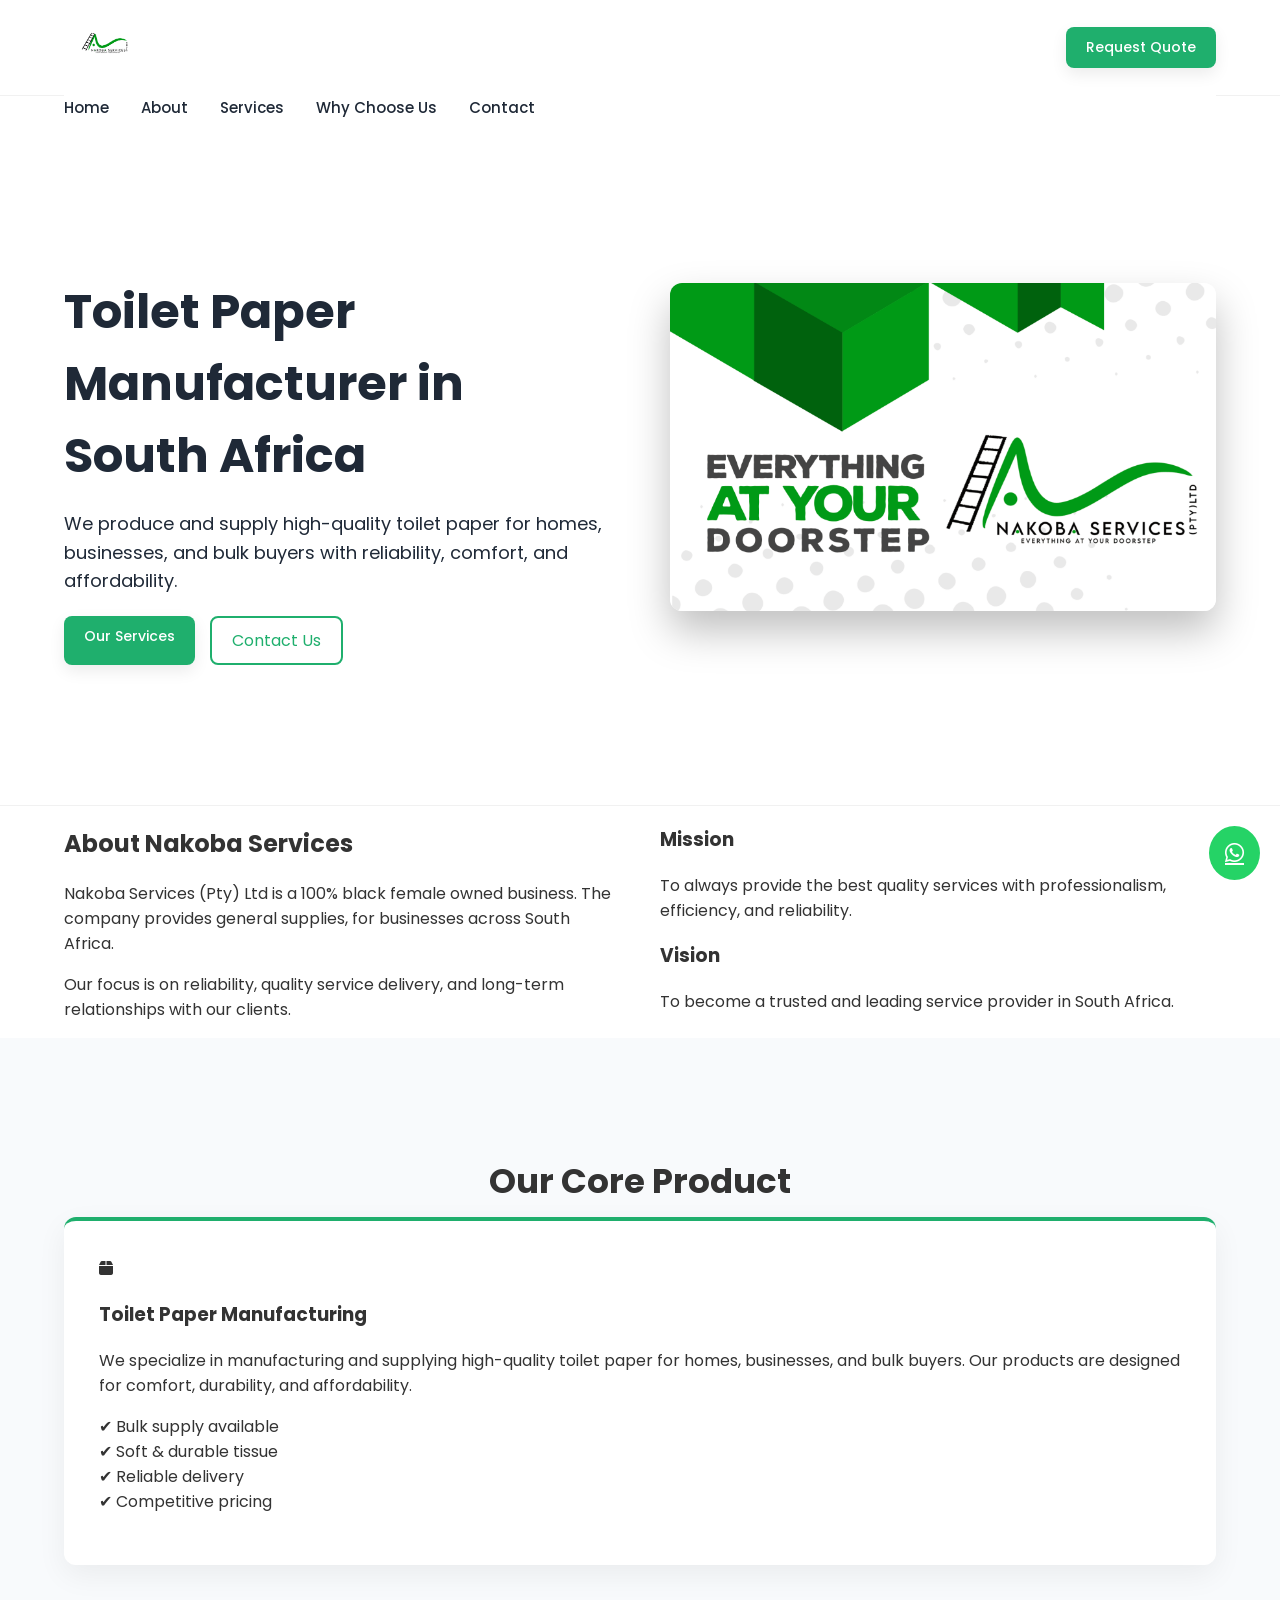
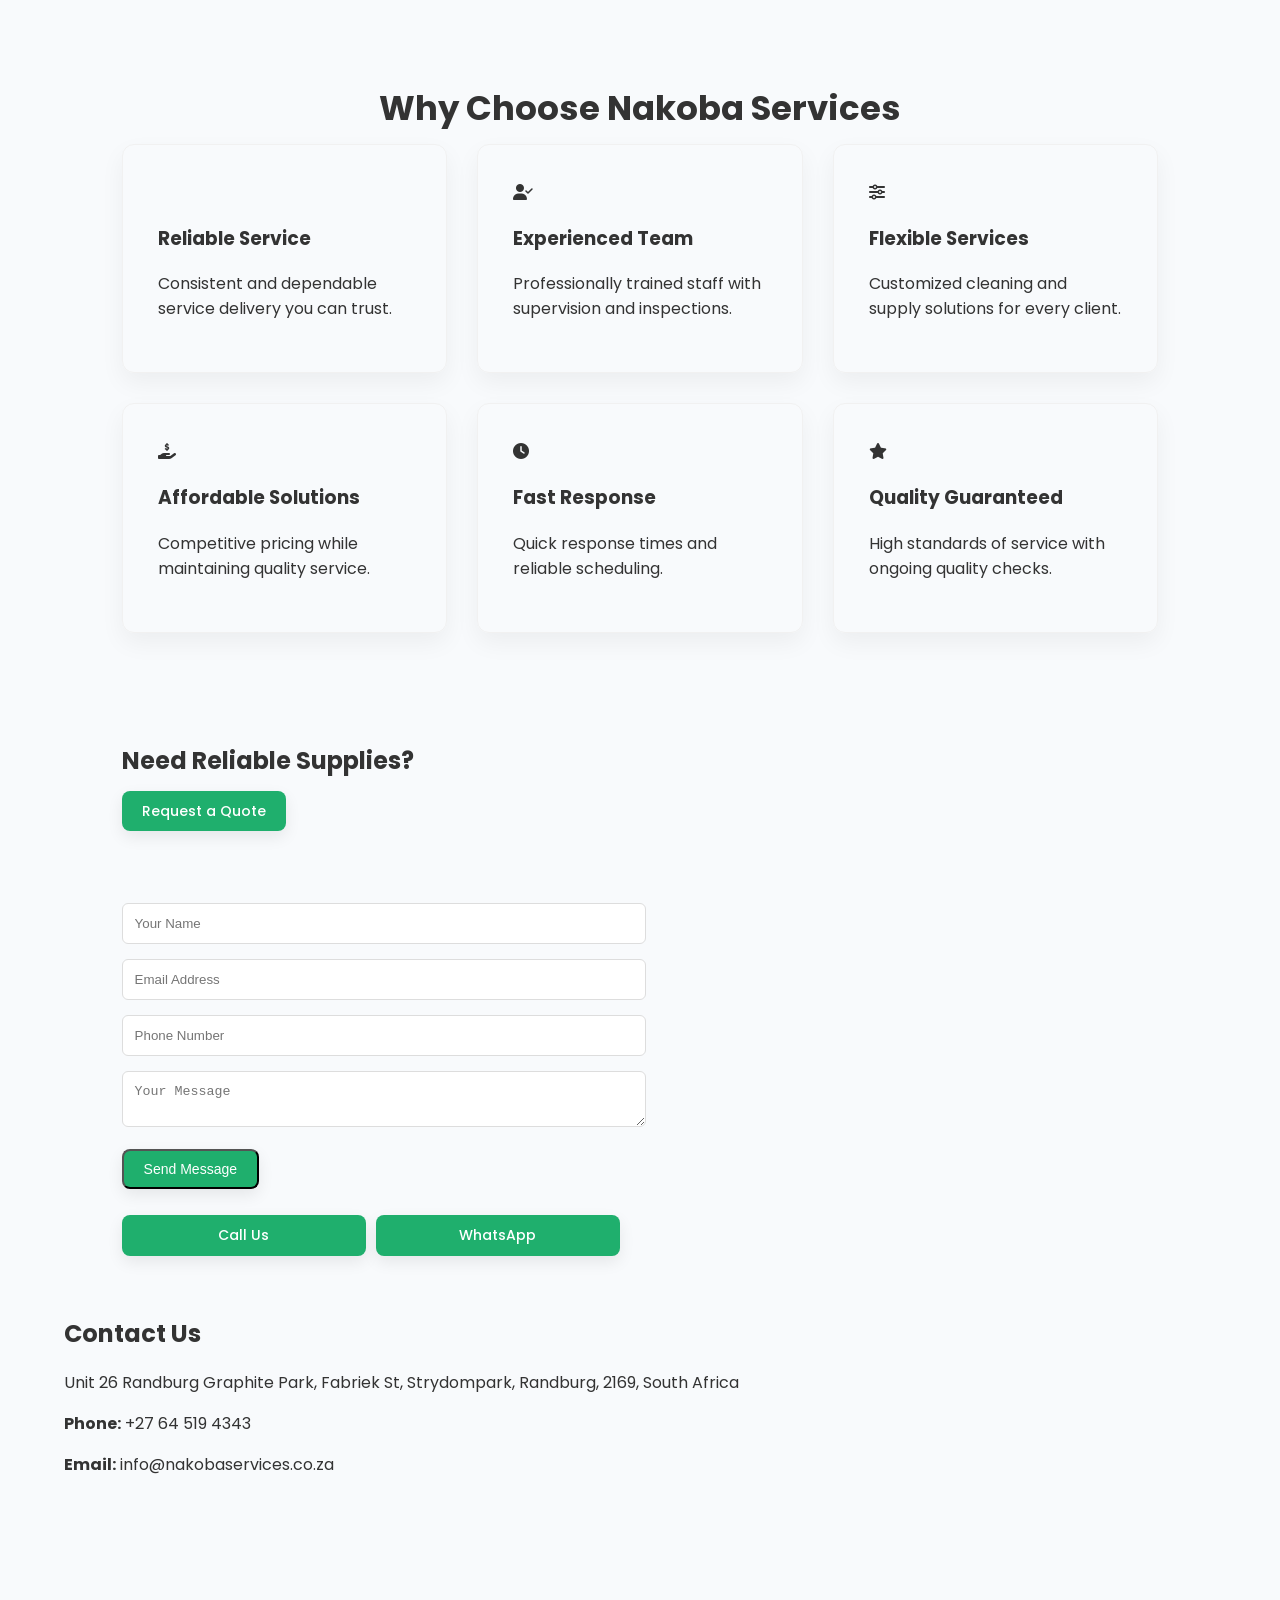
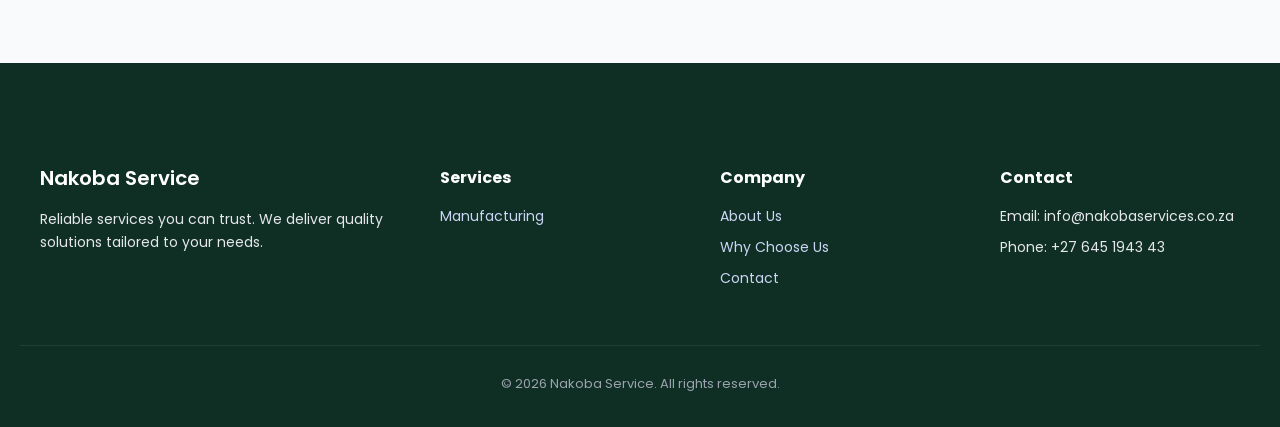
<file: index.html>
<!doctype html>
<html lang="en">
<head> 

<link rel="icon" type="image/PNG" href="images/favicon.PNG">
  <link rel="shortcut icon" href="images/favicon.PNG">
  
  <!-- MAINTENANCE (keep commented unless needed) -->
  <!--
  <script>
    const MAINTENANCE_MODE = true;
    if (MAINTENANCE_MODE) {
      window.location.replace("/maintenance.html");
    }
  </script>
  -->

  <!-- DO NOT ENABLE THIS -->
  <!-- <meta name="robots" content="noindex, nofollow"> -->

  <!-- BASIC SETUP -->
  <meta charset="UTF-8" />
  <meta name="viewport" content="width=device-width, initial-scale=1.0" />

  <!-- PRIMARY SEO -->
  <title>Toilet Paper Manufacturer in South Africa | Nakoba Services</title>

  <meta name="description"
  content="Nakoba Services is a trusted toilet paper manufacturer and supplier in South Africa. We supply high-quality bulk toilet paper for businesses, retailers, and distributors." />

  <!-- INDEXING CONTROL -->
<!-- <meta name="robots" content="noindex, nofollow"> -->
  
  <!-- CANONICAL URL -->
  <link rel="canonical" href="https://nakobaservices.co.za/">

  <!-- OPEN GRAPH (for WhatsApp / Facebook previews) -->
  <meta property="og:title" content="Nakoba Services | Toilet Paper Supplier">
  <meta property="og:description" content="High-quality toilet paper manufacturing and bulk supply across South Africa.">
  <meta property="og:type" content="website">
  <meta property="og:url" content="https://nakobaservices.co.za/">
  <meta property="og:image" content="https://nakobaservices.co.za/images/logo.png">

  <!-- STYLES -->
  <link rel="stylesheet" href="styles.css" />

  <!-- FONTS -->
  <link rel="preconnect" href="https://fonts.googleapis.com" />
  <link
    href="https://fonts.googleapis.com/css2?family=Poppins:wght@300;400;500;600;700&display=swap"
    rel="stylesheet"
  />

  <!-- AOS -->
  <link rel="stylesheet" href="https://unpkg.com/aos@2.3.1/dist/aos.css" />

  <!-- STRUCTURED DATA (VERY POWERFUL) -->
  <script type="application/ld+json">
  {
    "@context": "https://schema.org",
    "@type": "Organization",
    "name": "Nakoba Services",
    "url": "https://nakobaservices.co.za",
    "logo": "https://nakobaservices.co.za/images/logo.png",
    "contactPoint": {
      "@type": "ContactPoint",
      "telephone": "+27 64 519 4343",
      "contactType": "customer service"
    }
  }
  </script>

</head>

  <body>
   <header>
  <div class="container nav">

    <div class="logo">
      <img src="images/logo.png" alt="Nakoba Services Logo" />
    </div>

    <div class="hamburger">
      <span></span>
      <span></span>
      <span></span>
    </div>

    <nav class="nav-menu">
      <ul>
        <li><a href="#">Home</a></li>
        <li><a href="#about">About</a></li>
        <li><a href="#services">Services</a></li>
        <li><a href="#why">Why Choose Us</a></li>
        <li><a href="#contact">Contact</a></li>
      </ul>
    </nav>

    <a class="btn nav-btn" href="#contact">Request Quote</a>

  </div>
</header>

<section class="hero">

<div class="container hero-grid">

<div class="hero-content">

<h1>Toilet Paper Manufacturer in South Africa</h1>

<p>
We produce and supply high-quality toilet paper for homes, businesses, 
and bulk buyers with reliability, comfort, and affordability.
</p>

<div class="hero-buttons">
<a href="#services" class="btn">Our Services</a>
<a href="#contact" class="btn-outline">Contact Us</a>
</div>

</div>

<div class="hero-image">
<img src="images/hero background.PNG" alt="Nakoba Services">
</div>

</div>

</section>

    <section class="about" id="about">
      <div class="container grid-2">
        <div>
          <h2>About Nakoba Services</h2>

          <p>
            Nakoba Services (Pty) Ltd is a 100% black female owned business. The company provides general supplies,
            for businesses across South Africa.
          </p>

          <p>
            Our focus is on reliability, quality service delivery, and long-term
            relationships with our clients.
          </p>
        </div>

        <div class="about-box">
          <h3>Mission</h3>

          <p>
            To always provide the best quality services with professionalism,
            efficiency, and reliability.
          </p>

          <h3>Vision</h3>

          <p>
            To become a trusted and leading service provider in South Africa.
          </p>
        </div>
      </div>
    </section>

   <section class="services" id="services">

<div class="container">

<h2 class="section-title">Our Core Product</h2>

<div class="services-grid">

  <div class="service-card" data-aos="fade-up">

    <i class="fa-solid fa-box"></i>

    <h3>Toilet Paper Manufacturing</h3>

    <p>
      We specialize in manufacturing and supplying high-quality toilet paper 
      for homes, businesses, and bulk buyers. Our products are designed 
      for comfort, durability, and affordability.
    </p>

    <ul style="list-style: none; padding: 0; margin-top: 15px;">
      <li>✔ Bulk supply available</li>
      <li>✔ Soft & durable tissue</li>
      <li>✔ Reliable delivery</li>
      <li>✔ Competitive pricing</li>
    </ul>

  </div>

</div>

  <section class="why" id="why">

<div class="container">

<h2 class="section-title">Why Choose Nakoba Services</h2>

<div class="why-grid">

<div class="why-card">

<i class="fa-solid fa-shield-check"></i>

<h3>Reliable Service</h3>

<p>Consistent and dependable service delivery you can trust.</p>

</div>


<div class="why-card">

<i class="fa-solid fa-user-check"></i>

<h3>Experienced Team</h3>

<p>Professionally trained staff with supervision and inspections.</p>

</div>


<div class="why-card">

<i class="fa-solid fa-sliders"></i>

<h3>Flexible Services</h3>

<p>Customized cleaning and supply solutions for every client.</p>

</div>


<div class="why-card">

<i class="fa-solid fa-hand-holding-dollar"></i>

<h3>Affordable Solutions</h3>

<p>Competitive pricing while maintaining quality service.</p>

</div>


<div class="why-card">

<i class="fa-solid fa-clock"></i>

<h3>Fast Response</h3>

<p>Quick response times and reliable scheduling.</p>

</div>


<div class="why-card">

<i class="fa-solid fa-star"></i>

<h3>Quality Guaranteed</h3>

<p>High standards of service with ongoing quality checks.</p>

</div>

</div>

</div>

</section>

    <section class="cta">
      <div class="container">
        <h2>Need Reliable Supplies?</h2>

        <a class="btn" href="#contact">Request a Quote</a>
      </div>
    </section>

<section class="contact" id="contact">
  <div class="container grid-2">

    <!-- Form -->
   <form id="contact-form">
  <input type="text" id="name" name="name" placeholder="Your Name" required />
  <input type="email" id="email" name="email" placeholder="Email Address" required />
  <input type="tel" id="phone" name="phone" placeholder="Phone Number" required />
  <textarea id="message" name="message" placeholder="Your Message" required></textarea>

  <button type="submit" class="btn">Send Message</button>

  <p id="form-response"></p>

  <div class="contact-options">
    <a href="tel:+27645194343" class="btn secondary">Call Us</a>
    <a href="https://wa.me/27645194343" target="_blank" class="btn whatsapp-btn">
      WhatsApp
    </a>
  </div>
</form>
    </div>

    <!-- Contact Info -->
    <div>
      <h2>Contact Us</h2>
      <p>Unit 26 Randburg Graphite Park, Fabriek St, Strydompark, Randburg, 2169, South Africa</p>
      <p><strong>Phone:</strong> +27 64 519 4343</p>
      <p><strong>Email:</strong> info@nakobaservices.co.za</p>
    </div>

  </div>
</section>



<footer class="footer">
  <div class="footer-container">

    <!-- Column 1 -->
    <div class="footer-col">
      <h3 class="footer-logo">Nakoba Service</h3>
      <p class="footer-text">
        Reliable services you can trust. We deliver quality solutions tailored to your needs.
      </p>
    </div>

    <!-- Column 2 -->
   <div class="footer-col">
  <h4>Services</h4>
  <ul>
    <li><a href="#services">Manufacturing</a></li>
  </ul>
</div>

<div class="footer-col">
  <h4>Company</h4>
  <ul>
    <li><a href="#about">About Us</a></li>
    <li><a href="#why">Why Choose Us</a></li>
    <li><a href="#contact">Contact</a></li>
  </ul>
</div>

    <!-- Column 4 -->
    <div class="footer-col">
      <h4>Contact</h4>
      <ul>
        <li>Email: info@nakobaservices.co.za</li>
        <li>Phone: +27 645 1943 43</li>
      </ul>
    </div>

  </div>

  <!-- Bottom Bar -->
  <div class="footer-bottom">
    <p>© 2026 Nakoba Service. All rights reserved.</p>
  </div>
</footer>

   <a class="whatsapp" href="https://wa.me/+27645194343" target="_blank">
  <i class="fa-brands fa-whatsapp"></i>
</a>

  <script src="https://unpkg.com/aos@2.3.1/dist/aos.js"></script>
<script src="script.js"></script>
    <link
      rel="stylesheet"
      href="https://cdnjs.cloudflare.com/ajax/libs/font-awesome/6.5.0/css/all.min.css"
    />
  </body>
</html>
</file>
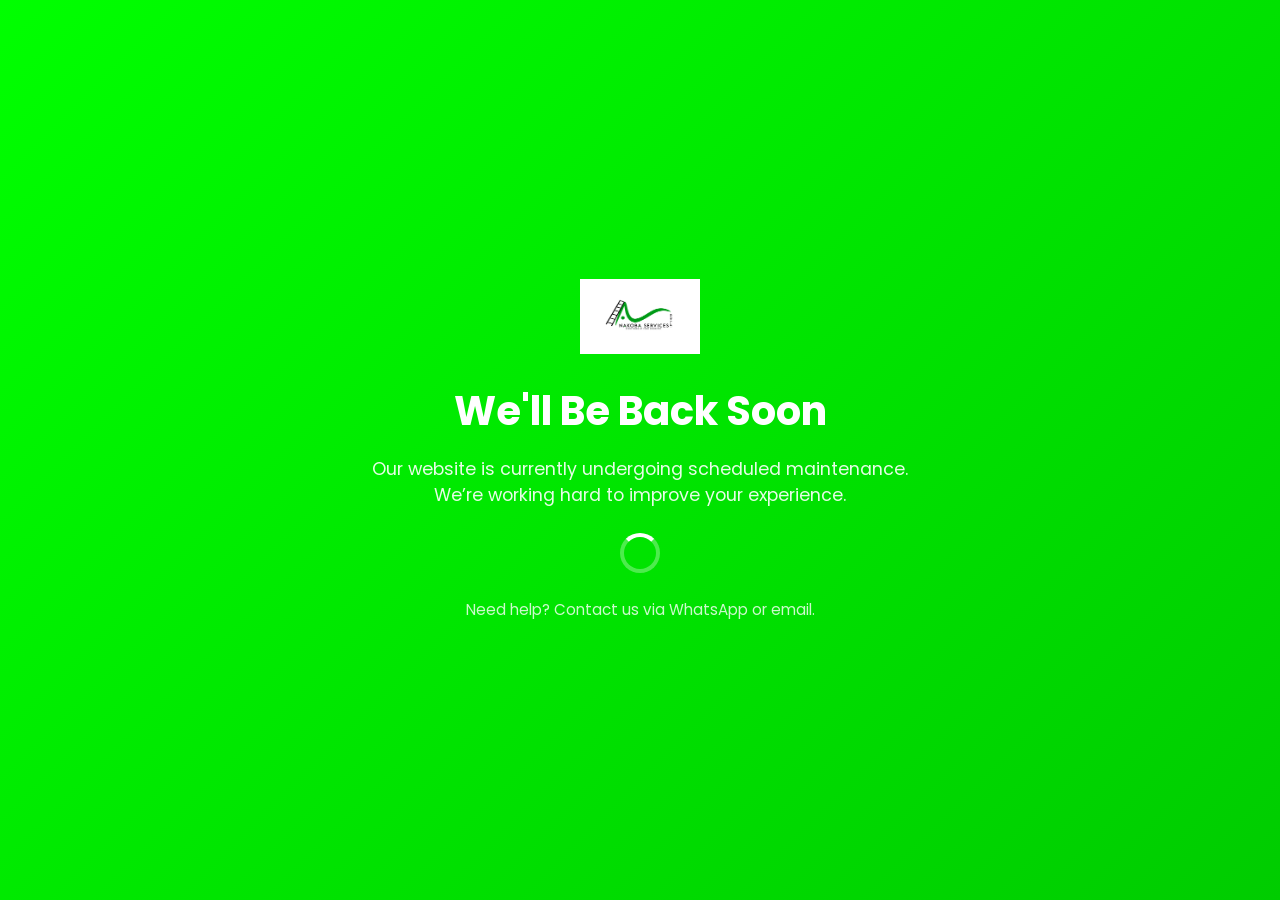
<file: maintenance.html>
<!doctype html>
<html lang="en">
<head>
  <meta http-equiv="refresh" content="600">
  <meta name="robots" content="noindex, nofollow">
  
  <meta charset="UTF-8" />
  <meta name="viewport" content="width=device-width, initial-scale=1.0" />
  <title>Site Under Maintenance</title>

  <link href="https://fonts.googleapis.com/css2?family=Poppins:wght@300;500;600&display=swap" rel="stylesheet">

  <style>
    * {
      margin: 0;
      padding: 0;
      box-sizing: border-box;
      font-family: "Poppins", sans-serif;
    }

    body {
      background: linear-gradient(135deg, #00ff00, #00cc00);
      color: white;
      height: 100vh;
      display: flex;
      align-items: center;
      justify-content: center;
      text-align: center;
    }

    .container {
      max-width: 600px;
      padding: 20px;
    }

    img {
      width: 120px;
      margin-bottom: 20px;
    }

    h1 {
      font-size: 2.5rem;
      margin-bottom: 15px;
    }

    p {
      font-size: 1.1rem;
      margin-bottom: 25px;
      opacity: 0.9;
    }

    .loader {
      border: 4px solid rgba(255,255,255,0.3);
      border-top: 4px solid white;
      border-radius: 50%;
      width: 40px;
      height: 40px;
      margin: 0 auto;
      animation: spin 1s linear infinite;
    }

    @keyframes spin {
      100% { transform: rotate(360deg); }
    }

    .contact {
      margin-top: 25px;
      font-size: 0.95rem;
      opacity: 0.8;
    }
  </style>
</head>

<body>

  <div class="container">

    <!-- Logo -->
    <img src="images/logo.png" alt="Nakoba Services Logo">

    <h1>We'll Be Back Soon</h1>

    <p>
      Our website is currently undergoing scheduled maintenance.
      We’re working hard to improve your experience.
    </p>

    <div class="loader"></div>

    <div class="contact">
      Need help? Contact us via WhatsApp or email.
    </div>

  </div>

</body>
</html>
</file>
<file: styles.css>
:root {
  --primary-green: #1faf6d;
  --dark-green: #148a54;
  --white: #ffffff;
  --section-bg: #f8fafc;
  --card-bg: #ffffff;
  --text-dark: #1f2937;
}

html {
  scroll-behavior: smooth;
}

body {
  font-family: Poppins;
  margin: 0;
  color: #333;
}

.container {
  width: 90%;
  max-width: 1200px;
  margin: auto;
}

/* ================= HEADER ================= */

header{
  background:rgba(255,255,255,0.95);
  backdrop-filter:blur(8px);
  position:sticky;
  top:0;
  z-index:1000;
  border-bottom:1px solid #f1f1f1;
  transition:.3s;
}

.logo img {
  height: 52px;
}

.nav {
  display: flex;
  align-items: center;
  justify-content: space-between;
  padding: 18px 0;
  position: relative;
}

nav ul{
  display:flex;
  list-style:none;
  gap:32px;
  margin:0;
  padding:0;
}

nav a{
  text-decoration:none;
  color:var(--text-dark);
  font-weight:500;
  font-size:15px;
  position:relative;
  transition:.3s;
}

nav a::after{
  content:"";
  position:absolute;
  width:0;
  height:2px;
  left:0;
  bottom:-6px;
  background:var(--primary-green);
  transition:.3s;
}

nav a:hover::after{
  width:100%;
}

nav a:hover{
  color:var(--primary-green);
}

/* NAV SYSTEM */

.nav-menu{
  position:absolute;
  top:100%;
  left:0;
  width:100%;
  background:white;
  display:flex;
  z-index:999;
}

.nav-btn{
  display:inline-block;
}

/* HAMBURGER */

.hamburger{
  display:none;
  flex-direction:column;
  cursor:pointer;
  gap:5px;
  position:relative;
  z-index:1001;
}

.hamburger span{
  width:25px;
  height:3px;
  background:var(--text-dark);
  border-radius:2px;
  transition:.3s;
}

/* ================= BUTTONS ================= */

.btn{
  background:var(--primary-green);
  color:white;
  padding:10px 20px;
  border-radius:8px;
  text-decoration:none;
  font-weight:500;
  font-size:14px;
  transition:.3s;
  box-shadow:0 6px 16px rgba(0,0,0,0.08);
}

.btn:hover{
  background:var(--dark-green);
  transform:translateY(-2px);
  box-shadow:0 10px 24px rgba(0,0,0,0.15);
}

.btn-outline {
  border: 2px solid var(--primary-green);
  color: var(--primary-green);
  padding: 10px 20px;
  border-radius: 8px;
  text-decoration: none;
  transition: 0.3s;
}

.btn-outline:hover {
  background: var(--primary-green);
  color: white;
}

/* ================= HERO ================= */

.hero{
  background: var(--white);
  color: var(--text-dark);
  padding:140px 0;
  text-align:center;
  border-bottom:1px solid #f1f1f1;
}

.hero-grid{
  display:grid;
  grid-template-columns:1fr 1fr;
  align-items:center;
  gap:60px;
}

.hero-content{
  max-width:600px;
  text-align:left;
}

.hero-buttons{
  display:flex;
  gap:15px;
  margin-top:20px;
  flex-wrap:wrap;
}

.hero-image img{
  width:100%;
  border-radius:12px;
  box-shadow:0 20px 40px rgba(0,0,0,0.25);
}

.hero h1{
  font-size:48px;
  margin-bottom:15px;
}

.hero p{
  font-size:18px;
  line-height:1.6;
}

/* ================= SERVICES ================= */

.services{
  padding:90px 0;
  background:var(--section-bg);
}

.section-title{
  text-align:center;
  font-size:34px;
  margin-bottom:10px;
}

.services-grid{
  display:grid;
  grid-template-columns:repeat(auto-fit,minmax(250px,1fr));
  gap:30px;
}

.service-card{
  background:white;
  padding:35px;
  border-radius:12px;
  transition:.35s;
  box-shadow:0 10px 30px rgba(0,0,0,0.06);
  border-top:4px solid var(--primary-green);
}

.service-card:hover{
  transform:translateY(-10px);
}

/* ================= WHY ================= */

.why{
  padding:90px 0;
}

.why-grid{
  display:grid;
  grid-template-columns:repeat(auto-fit,minmax(260px,1fr));
  gap:30px;
}

.why-card{
  padding:35px;
  border-radius:12px;
  border:1px solid #f1f1f1;
  box-shadow:0 10px 25px rgba(0,0,0,0.05);
}

/* ================= CONTACT ================= */

.contact {
  padding: 80px 0;
}

.grid-2 {
  display: grid;
  grid-template-columns: 1fr 1fr;
  gap: 40px;
}

form input,
form textarea {
  width: 100%;
  padding: 12px;
  margin-bottom: 15px;
  border: 1px solid #ddd;
  border-radius: 6px;
}

.contact-options {
  display: flex;
  gap: 10px;
  margin-top: 15px;
  flex-wrap: wrap; /* allows wrapping on small screens */
}

.contact-options a {
  flex: 1;
  text-align: center;
  min-width: 120px;
}

form button[type="submit"] {
  margin-bottom: 10px;
}



/* ================= UPDATED FOOTER ================= */

.footer{
  background: #0f2f24;
  color: #e5e7eb;
  padding:80px 20px 20px; /* increase top padding */
}

.footer-container{
  max-width: 1200px;
  margin: auto;
  display: grid;
  grid-template-columns: 1.5fr 1fr 1fr 1fr;
  gap: 40px;
}

.footer h3,
.footer h4{
  color: #ffffff;
  margin-bottom: 15px;
}

.footer-logo{
  font-size: 20px;
  font-weight: 600;
}

.footer-text{
  font-size: 14px;
  line-height: 1.6;
}

.footer ul{
  list-style: none;
  padding: 0;
}

.footer ul li{
  margin-bottom: 10px;
  font-size: 14px;
}

.footer ul li a{
  text-decoration: none;
  color: #cbd5f5;
  transition: 0.3s;
}

.footer ul li a:hover{
  color: var(--primary-green);
  padding-left: 6px;
}

.footer-bottom{
  text-align: center;
  margin-top: 40px;
  padding-top: 15px;
  border-top: 1px solid rgba(255,255,255,0.08);
  font-size: 13px;
  color: #9ca3af;
}
form {
  margin-bottom: 40px; /* prevents it from touching footer */
}


/* ================= WHATSAPP ================= */

.whatsapp {
  position: fixed;
  bottom: 20px;
  right: 20px;
  background: #25d366;
  color: white;
  padding: 16px;
  border-radius: 50%;
  display: flex;
  align-items: center;
  justify-content: center;
  animation: pulse 2s infinite;
}


.whatsapp-btn i {
  margin-right: 8px;
}

.whatsapp i {
  font-size: 22px;
}

@keyframes pulse {
  0% { box-shadow: 0 0 0 0 rgba(37, 211, 102, 0.7); }
  70% { box-shadow: 0 0 0 15px rgba(37, 211, 102, 0); }
  100% { box-shadow: 0 0 0 0 rgba(37, 211, 102, 0); }
}

/* ================= RESPONSIVE ================= */

@media (max-width:992px){
  .hero-grid,
  .grid-2{
    grid-template-columns:1fr;
    text-align:center;
  }

  .footer-container{
    grid-template-columns:repeat(2,1fr);
  }
}

@media (max-width:768px){

  .hamburger{
    display:flex;
  }

  .nav-menu{
    position:absolute;
    top:100%;
    left:0;
    width:100%;
    background:white;
    padding:20px 0;
    display:none; /* ✅ ONLY hidden on mobile */
  }

  .nav-menu.active{
    display:block;
  }

  .nav-menu ul{
    flex-direction:column;
    align-items:center;
    gap:20px;
  }

  .nav-btn{
    display:none;
  }


  .footer-container{
    grid-template-columns:1fr;
    text-align:center;
  }

}

@media (max-width:480px){
  .hero h1{ font-size:28px; }
}

/* POPUP STYLES */
.popup {
  position: fixed;
  top: 0;
  left: 0;
  width: 100%;
  height: 100%;
  background: rgba(0,0,0,0.6);
  display: none;
  justify-content: center;
  align-items: center;
  z-index: 999;
}

.popup-content {
  background: #fff;
  padding: 25px 30px;
  border-radius: 12px;
  text-align: center;
  width: 300px;
  animation: fadeIn 0.3s ease;
}

.popup-content p {
  margin-bottom: 15px;
  font-weight: 500;
}

.popup-content button {
  background: #00cc66;
  border: none;
  padding: 10px 20px;
  color: white;
  border-radius: 6px;
  cursor: pointer;
}

.popup-content button:hover {
  background: #00994d;
}

@keyframes fadeIn {
  from {
    opacity: 0;
    transform: scale(0.9);
  }
  to {
    opacity: 1;
    transform: scale(1);
  }
}
</file>
